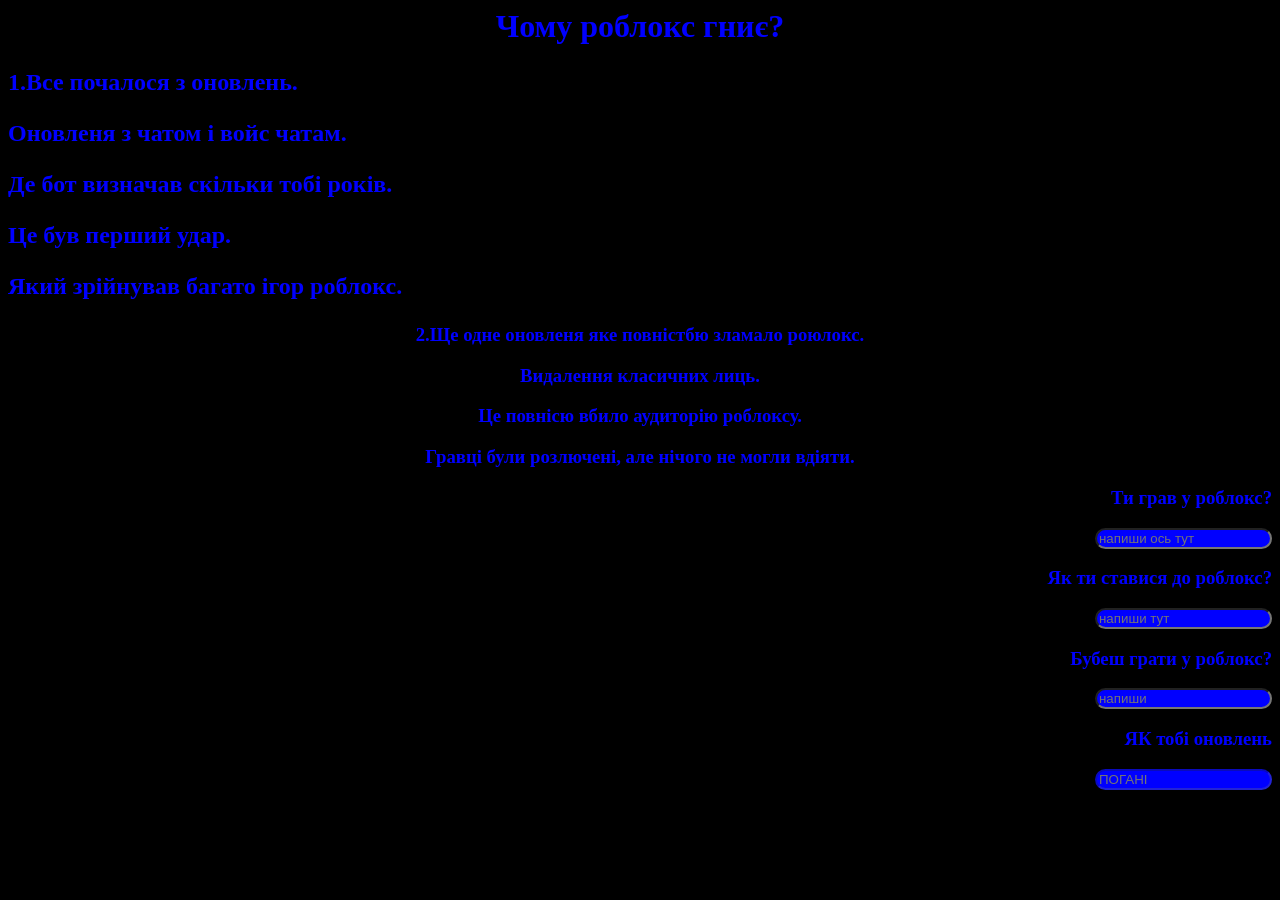
<file: index.html>
<html>
<head>
<link rel="stylesheet" href="kyrc.css">
</head>
<body>
<h1>
Чому роблокс гниє?
</h1>
<h2>
<p>1.Все почалося з оновлень.</p>
<p>Оновленя з чатом і войс чатам.</p>
<p>Де бот визначав скільки тобі років.</p>
<p>Це був перший удар.</p>
<p>Який зрійнував багато ігор роблокс.</p>
</h2>
<h3>
<p>2.Ще одне оновленя яке повністбю зламало роюлокс.</p>
<p>Видалення класичних лиць.</p>
<p>Це повнісю вбило аудиторію роблоксу.</p>
<p>Гравці були розлючені, але нічого не могли вдіяти.</p>
<div><p>Ти грав у роблокс?</P>
 <input type="text" placeholder="напиши ось тут">
</div>
<div><P>Як ти ставися до роблокс?</p>
 <input type="text" placeholder="напиши тут">
</div>
<div><p>Бубеш грати у роблокс?</p>
 <input type="text" placeholder="напиши">
</div>
<div><p>ЯК тобі оновлень</p>
 <input type="text" placeholder="ПОГАНІ" disabled>
</div>
 
</body>
</html>
</file>
<file: kyrc.css>
h1{color:blue;text-align:center;}
h2{color:blue;text-align:left;}
body{background-color:black;}
h3{color:blue;text-align:center;}
div{text-align:right;}
input{color:black;background-color:blue;border-radius:20px}
</file>
